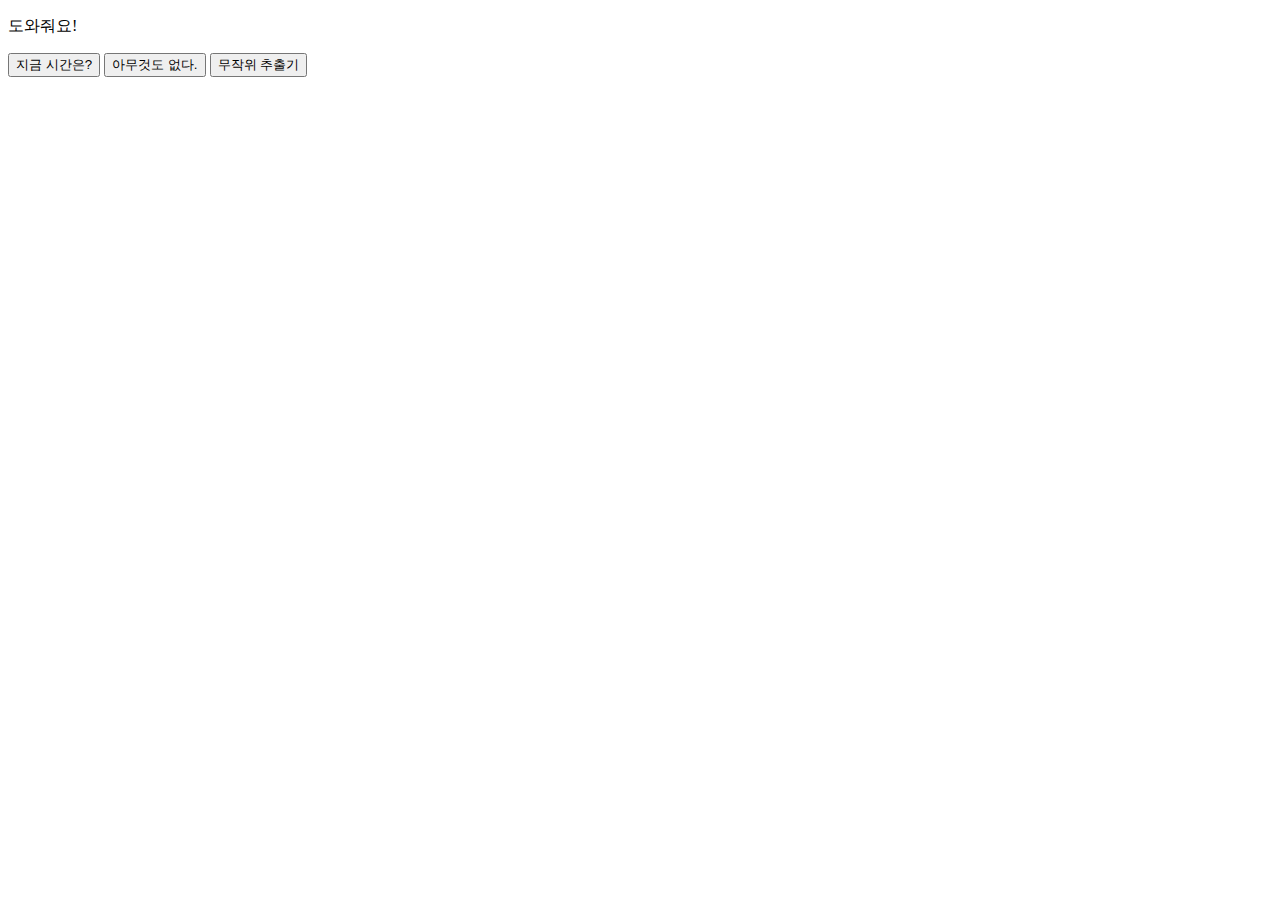
<file: index.html>
<!DOCTYPE html>
<html lang="en">

<head>
    <meta charset="UTF-8">
    <meta http-equiv="X-UA-Compatible" content="IE=edge">
    <meta name="viewport" content="width=device-width, initial-scale=1.0">
    <title>HOME</title>
</head>

<body>
    <div id="container">
        <div id="HELP">
            <p>도와줘요!</p>
            <button class="TIME" onClick="window.open('TIME/TIME.html','지금 시간은?','width=500, height=350');return false;">지금 시간은?</button>
            <button class="NULL" onclick="location.href='NULL/NULL.html' ">아무것도 없다.</button>
            <button class="RANDOM" onclick="location.href='RANDOM/RANDOM.html' ">무작위 추출기</button>
        </div>
    </div>
</body>

</html>
</file>
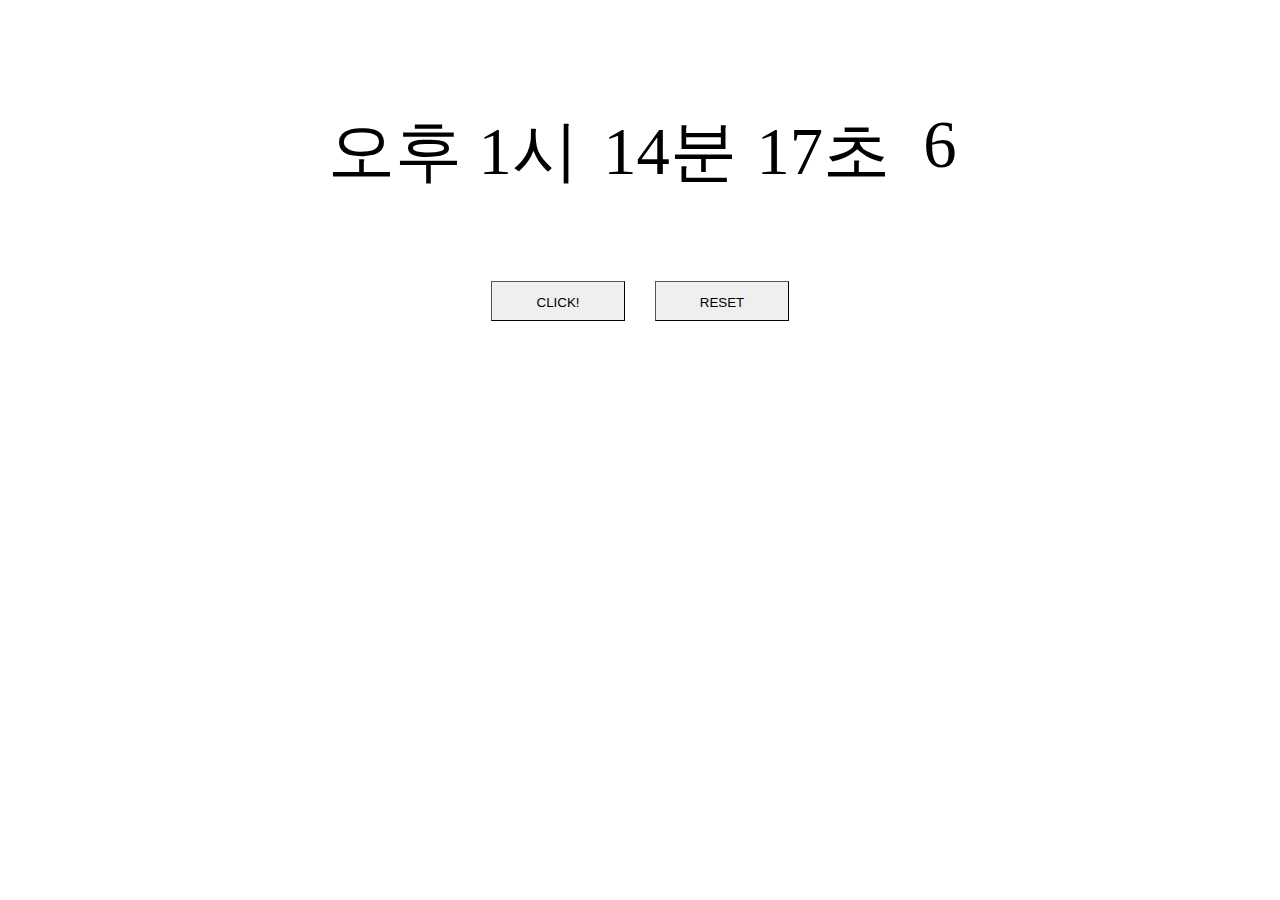
<file: TIME.html>
<!DOCTYPE html>
<html lang="en">

<head>
    <meta charset="UTF-8">
    <link rel="stylesheet" href="./TIME.css">
    <script src="./TIME.js?ver=1"></script>
    <title>지금 시간은?</title>
</head>

<body onload="Clock()">

    <div class="container">
        <p id="severNow"></p>
        <div id="time">
            <p id="tl"></p>
            <p id="qns"></p>
            <p id="ch"></p>
            <p id="alfflch"></p>
        </div>
        <br>

        <div class="Btn">
            <button type="button" id="cilckBtn" onclick='addList()'>CLICK!</button>
            <button type="button" id="resetBtn" onclick='removeList()'>RESET</button>
        </div>

        <ul id="List">
        </ul>
    </div>
</body>

</html>
</file>
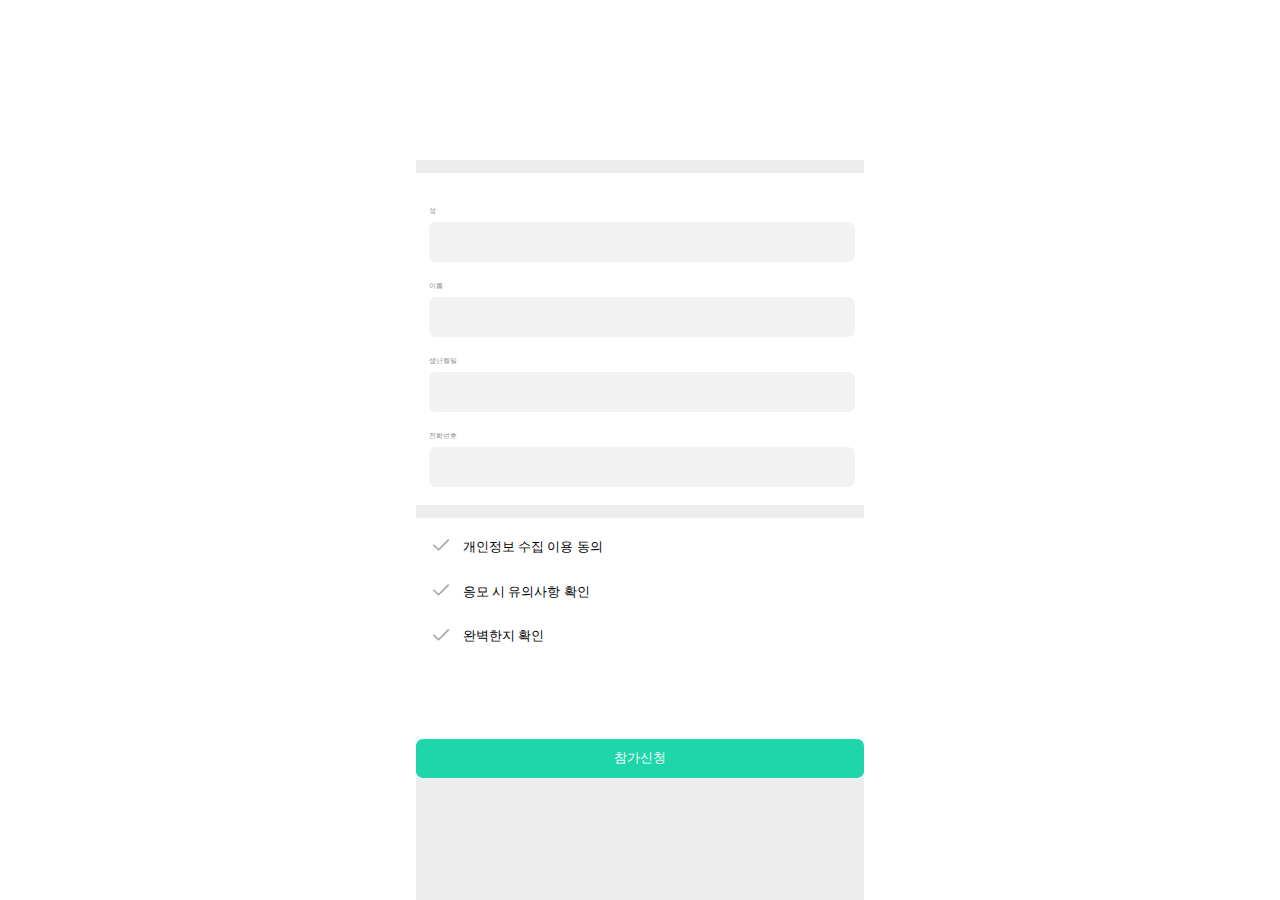
<file: NULL/NULL.html>
<!DOCTYPE html>
<html lang="en">

<head>
    <meta charset="UTF-8">
    <meta http-equiv="X-UA-Compatible" content="IE=edge">
    <meta name="viewport" content="width=device-width, initial-scale=1.0">
    <link href="https://fonts.googleapis.com/css2?family=Material+Icons" rel="stylesheet">
    <link rel="stylesheet" href="https://fonts.googleapis.com/css2?family=Material+Symbols+Outlined:opsz,wght,FILL,GRAD@20..48,100..700,0..1,-50..200" />
    <link rel="stylesheet" href="./NULL.css">
    <script src="./NULL.js"></script>
    <title>아무것도 없다.</title>
</head>

<body>
    <div id="content">
        <div id="text">
            <p id="result"></p>
            <button id="reset" onclick="reset()">RESET</button>
        </div>
        <div id="textdiv">
            <p>성</p>
            <input type="text" id="requiredProperties-lastName">
            <p>이름</p>
            <input type="text" id="requiredProperties-firstName">
            <p>생년월일</p>
            <input type="text" id="requiredProperties-birthDate">
            <p>전화번호</p>
            <input type="text" id="requiredProperties-phoneNumber">
        </div>

        <div id="checkboxdiv">
            <div id="btndiv">
                <div id="btn">
                    <button onclick="button1()" name="terms-8744"><span class="material-symbols-outlined" id="1">done</span></button>
                    <p onclick="button1()">개인정보 수집 이용 동의</p>
                </div>
                <div id="btn">
                    <button onclick="button2()" name="terms-8745"><span class="material-symbols-outlined" id="2">done</span></button>
                    <p onclick="button2()">응모 시 유의사항 확인</p>
                </div>
                <div id="btn">
                    <button onclick="button3()" name="terms-8746"><span class="material-symbols-outlined " id="3">done</span></button>
                    <p onclick="button3()">완벽한지 확인</p>
                </div>
            </div>
            <button class="dbmIBg" onclick="done() ">참가신청</button>
        </div>
    </div>
</body>

</html>
</file>
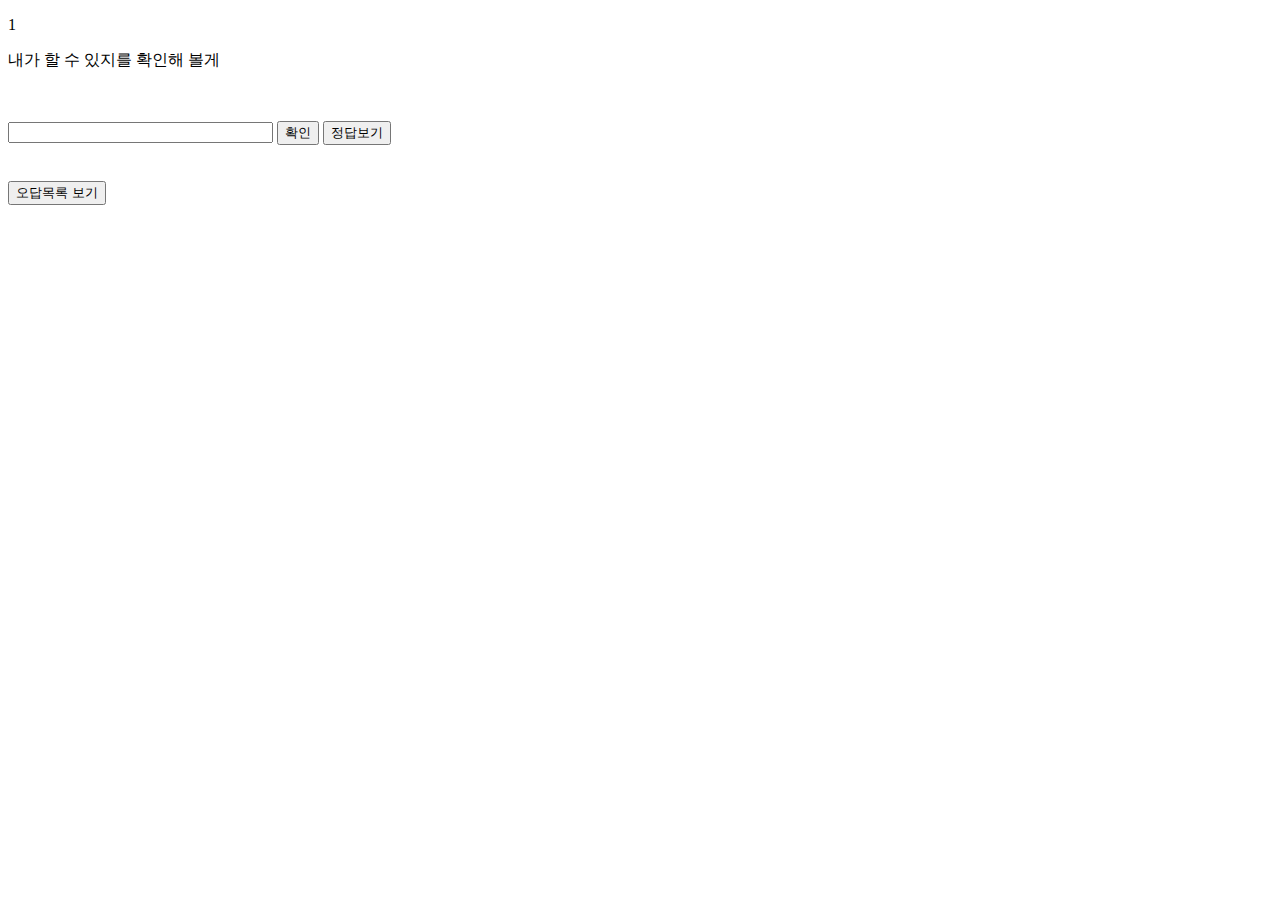
<file: RANDOM/RANDOM.html>
<!DOCTYPE html>
<html lang="en">

<head>
    <meta charset="UTF-8">
    <meta http-equiv="X-UA-Compatible" content="IE=edge">
    <meta name="viewport" content="width=device-width, initial-scale=1.0">
    <title>무작위 추출기</title>
    <script src="./RANDOM.js"></script>
</head>

<body onload="removeList(),BtnClick()">
    <p id="cnt"><br></p>
    <p id="text"><br></p>
    <p id="text2"><br></p>
    <div class="submit">
        <input type="text" id="answer" size="30" font-size="20px">
        <button id="submit" onclick="submit()">확인</button>
        <button id="see" onclick="see()">정답보기</button>
        <button id="done" onclick="BtnClick()">다음</button>
    </div>
    <br>
    <br>
    <button onclick="listview()">오답목록 보기</button>
    <ul id="list">
    </ul>
</body>

</html>
</file>
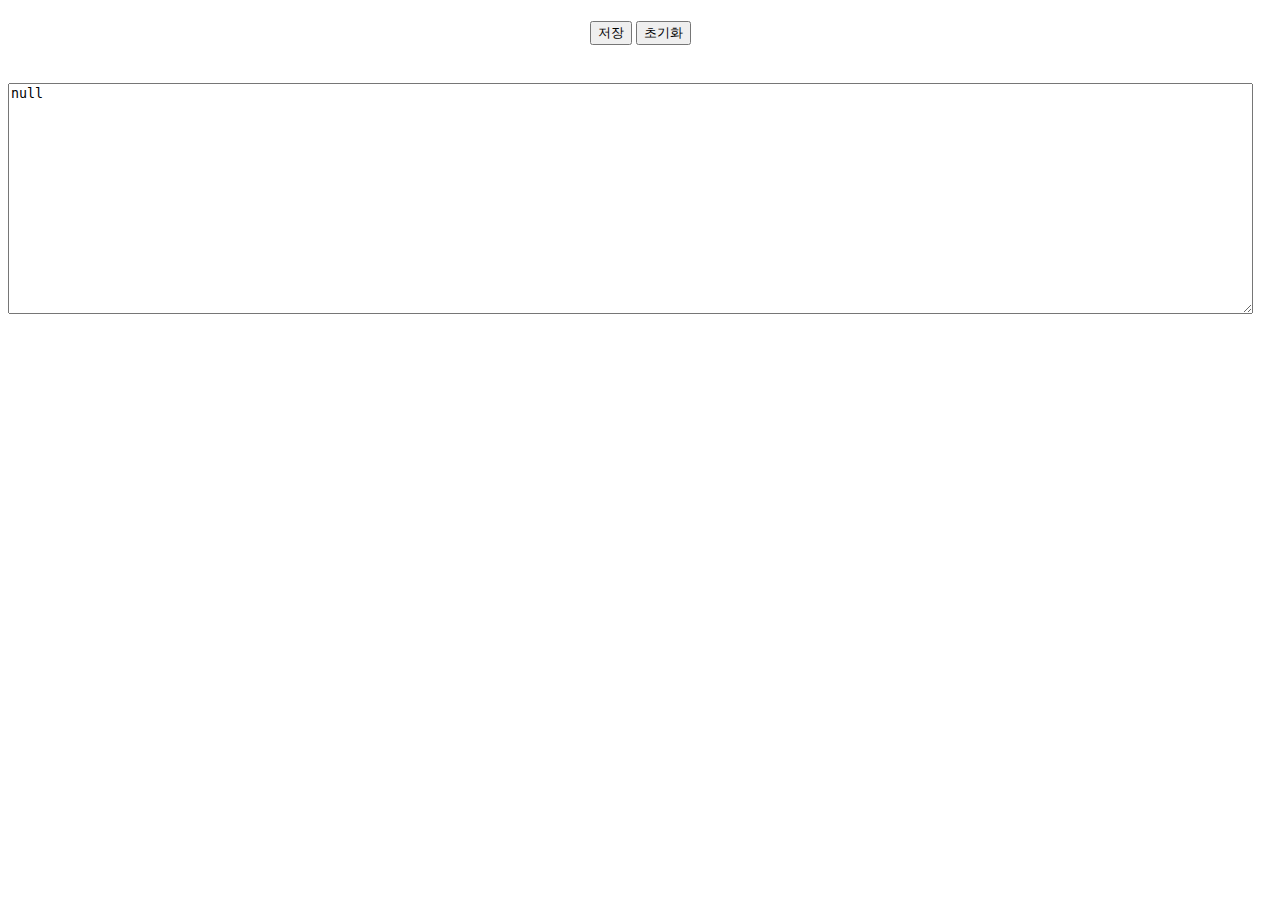
<file: TIME/MEMO.html>
<!DOCTYPE html>
<html lang="en">

<head>
    <meta charset="UTF-8">
    <meta http-equiv="X-UA-Compatible" content="IE=edge">
    <meta name="viewport" content="width=device-width, initial-scale=1.0">
    <title>무언가를 적을 수 있는 것 같다.</title>
    <script src="./MEMO.js"></script>
    <style>
        #textbox {
            width: 98%;
        }
        
        #btndiv {
            text-align: center;
            padding: 1%;
            margin-bottom: 2%;
        }
    </style>
</head>

<body onload="onload()" onunload="unload()">
    <div>
        <div id="btndiv">
            <button class="savebtn" onclick="save()">저장</button>
            <button class="resetbtn" onclick="reset()">초기화</button>
        </div>
        <form id="textdiv">
            <textarea name="text" id="textbox" cols="30" rows="15"></textarea>
        </form>
    </div>
</body>

</html>
</file>
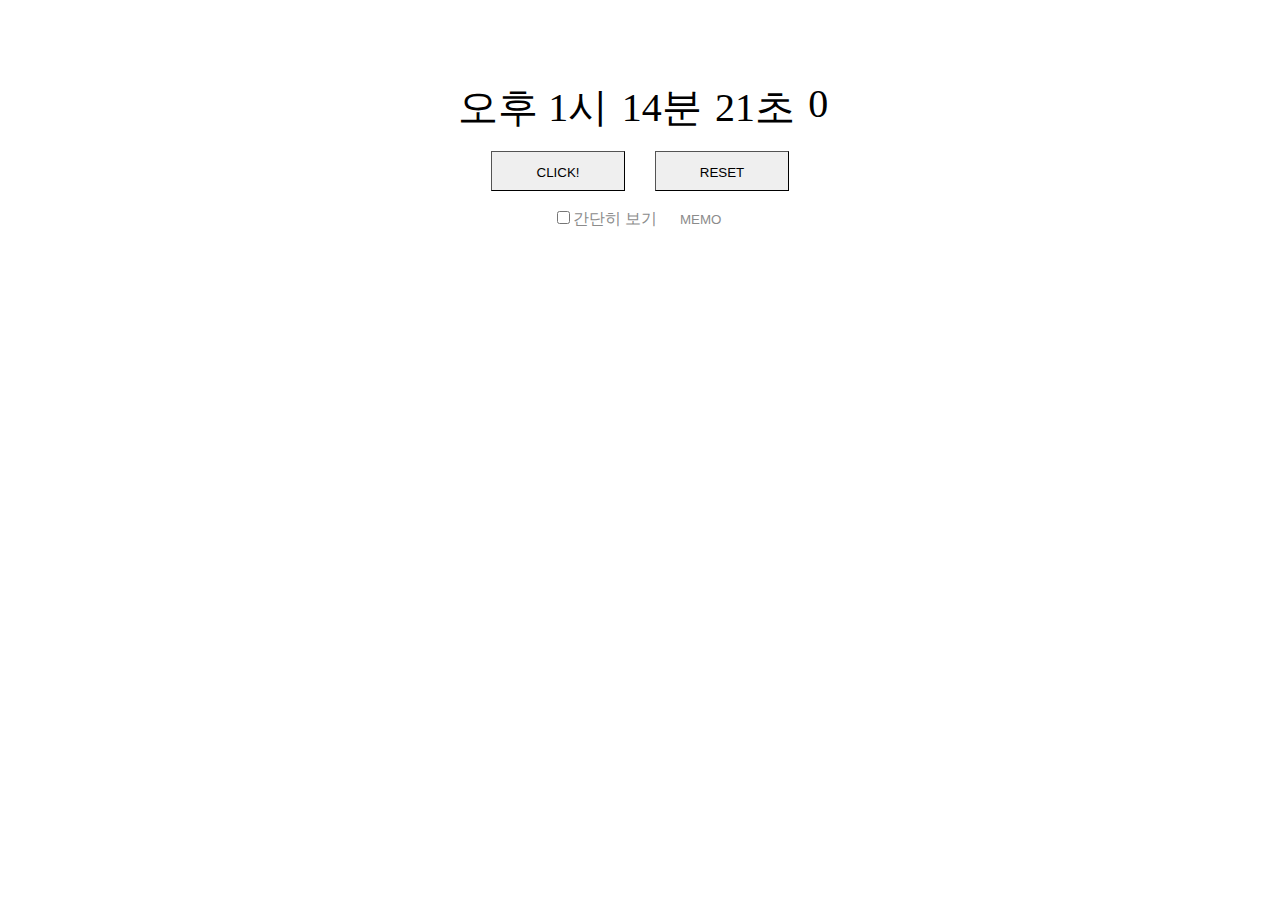
<file: TIME/TIME.html>
<!DOCTYPE html>
<html lang="en">

<head>
    <meta charset="UTF-8">
    <link rel="stylesheet" href="./TIME.css">
    <script src="./TIME.js?ver=1"></script>
    <title>지금 시간은?</title>
</head>

<body onload="Clock()">

    <div class="container">
        <p id="severNow"></p>
        <div id="time">
            <p id="tl"></p>
            <p id="qns"></p>
            <p id="ch"></p>
            <p id="alfflch"></p>
        </div>
        <br>

        <div class="Btn">
            <button type="button" id="cilckBtn" onclick='addList()'>CLICK!</button>
            <button type="button" id="resetBtn" onclick='removeList()'>RESET</button>
        </div>
        <div id="Onoff">
            <input type=checkbox id="msonoff" onclick="checkedms()">간단히 보기
            <button type="button" id="memoBtn" onClick="window.open('./MEMO.html','메모','width=400,height=300','top=350');">MEMO</button>
        </div>

        <ul id="List">
        </ul>
    </div>
</body>

</html>
</file>
<file: TIME.css>
body {
    text-align: center;
}

.container {
    text-align: center;
    display: flex;
    flex-direction: column;
    justify-content: center;
}

#time {
    font-size: 50pt;
    display: flex;
    flex-direction: row;
    justify-content: center;
}


/* time */

#time p {
    margin-left: 10pt;
}

#tl {
    width: 200pt;
}

#alfflch {
    width: 50pt;
}

#qns,
#ch {
    width: 105pt;
}


/* btn */

button {
    width: 100pt;
    height: 30pt;
    padding: 1%;
    margin-left: 10pt;
    margin-right: 10pt;
    border-width: 1pt;
}


/* list */

#List {
    list-style: none;
    padding-left: 0;
    text-align: center;
}

#List li {
    padding: 5pt;
}
</file>
<file: NULL/NULL.css>
/* 전체 div */
    
    body {
        padding: 0%;
        margin: 0%;
        display: flex;
        justify-content: center;
        /* align-items: center; */
        min-height: 100vh;
    }
    
    #content {
        width: 35%;
        display: block;
        background-color: rgb(237, 237, 237);
        display: flex;
        flex-direction: column;
    }
    
    #content div {
        background-color: white;
    }
    /* 텍스트 */
    
    #text {
        height: 120pt;
        display: flex;
        justify-content: center;
        align-items: center;
        flex-direction: column;
    }
    
    #text p {
        font-size: 20pt;
    }
    
    #text button {
        border-radius: 3pt;
        display: none;
        width: 50pt;
        height: 20pt;
        box-shadow: none;
        border: 0;
        background-color: rgb(93, 214, 184);
        color: white;
    }
    /* 입력 */
    
    #textdiv {
        margin-top: 10pt;
        padding: 3%;
        padding-bottom: 4%;
    }
    
    #textdiv p {
        font-size: 5pt;
        margin-top: 15pt;
        margin-bottom: 5;
        color: rgb(137, 137, 137);
    }
    
    #textdiv input {
        width: 100%;
        height: 28pt;
        border-radius: 5pt;
        background-color: #f2f2f2;
        box-shadow: none;
        border: 0;
    }
    /* 채크박스 */
    
    #checkboxdiv {
        margin-top: 10pt;
    }
    
    .material-symbols-outlined {
        font-variation-settings: 'FILL' 0, 'wght' 400, 'GRAD' 0, 'opsz' 48;
        color: rgb(164, 164, 164);
    }
    
    #btn button {
        background-color: white;
        border: none;
        margin-right: 10pt;
        width: 20pt;
    }
    
    #checkboxdiv {
        height: 195pt;
        display: flex;
        align-content: space-between;
        flex-direction: column;
    }
    
    #btndiv p {
        font-size: 10pt;
    }
    
    #btndiv {
        padding: 5pt;
        display: flex;
        flex-direction: column;
    }
    
    #btn {
        display: flex;
        flex-direction: row;
        align-items: center;
    }
    /* 제출 */
    
    .dbmIBg {
        color: white;
        width: 100%;
        height: 30pt;
        border-radius: 5pt;
        box-shadow: none;
        border: 0;
        background-color: rgb(29, 214, 169);
        margin-top: 55pt;
    }
</file>
<file: TIME/TIME.css>
body {
    text-align: center;
}

.container {
    text-align: center;
    display: flex;
    flex-direction: column;
    justify-content: center;
}

#time {
    font-size: 30pt;
    display: flex;
    flex-direction: row;
    justify-content: center;
    height: 70pt;
}


/* time */

#qns,
#ch {
    margin-left: 10pt;
}

#alfflch {
    width: 10pt;
    margin-left: 10pt;
}


/* btn */

.Btn button {
    width: 100pt;
    height: 30pt;
    padding: 1%;
    margin-left: 10pt;
    margin-right: 10pt;
    border-width: 1pt;
}


/* Onoff */

#Onoff {
    color: rgb(139, 139, 139);
}

input {
    margin-top: 15pt;
}

#Onoff button {
    margin-left: 10pt;
    background-color: white;
    color: rgb(139, 139, 139);
    border-style: none;
}

#Onoff button:hover {
    background-color: rgb(65, 65, 65);
    color: white;
}


/* list */

#List {
    list-style: none;
    padding-left: 0;
    text-align: center;
}

#List li {
    padding: 5pt;
}
</file>
